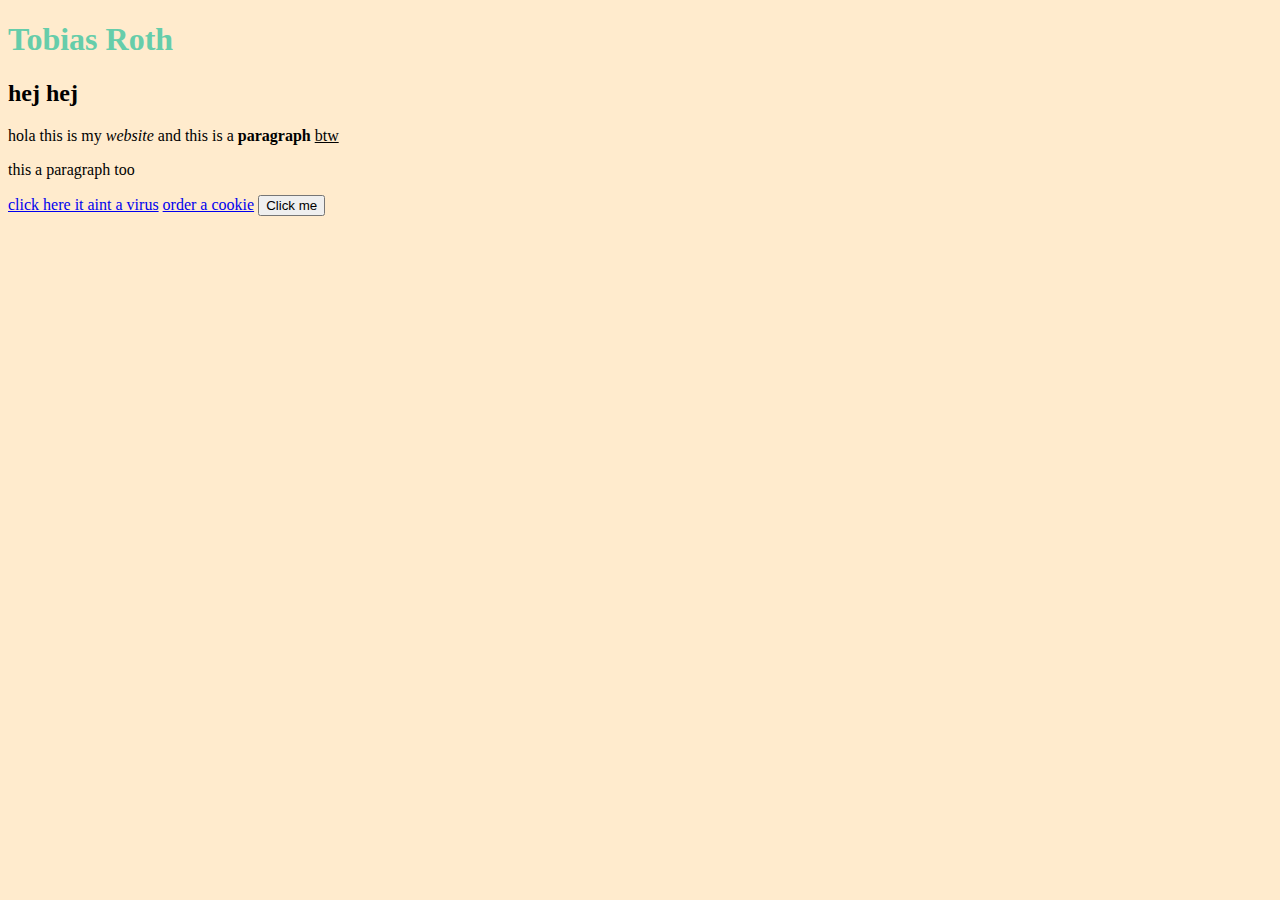
<file: index.html>
﻿<!DOCTYPE html>

<html lang="en" xmlns="http://www.w3.org/1999/xhtml">
<head>
    <meta charset="utf-8" />
    <title>Min feta hemsida</title>
    <meta name="description" content="hej hej detta e min feta hemsida" />
    <link rel="stylesheet" href="CSS File.css"/>


</head>
<body>

    <!--hello why u in here lurking around-->
    <h1>Tobias Roth</h1>
    <h2>hej hej</h2>

    <section>
        <p>hola this is my <i>website</i> and this is a <b>paragraph</b> <u>btw</u></p>
        <p>this a paragraph too</p>
    </section>

    <a href="htmlfilenumerodos.html">click here it aint a virus</a>
    <a href="htmlfilenumerotres.html">order a cookie</a>


    <button onclick="alertButton()">Click me</button>

    <script src="Javascript File.js"></script>

</body>
</html>
</file>
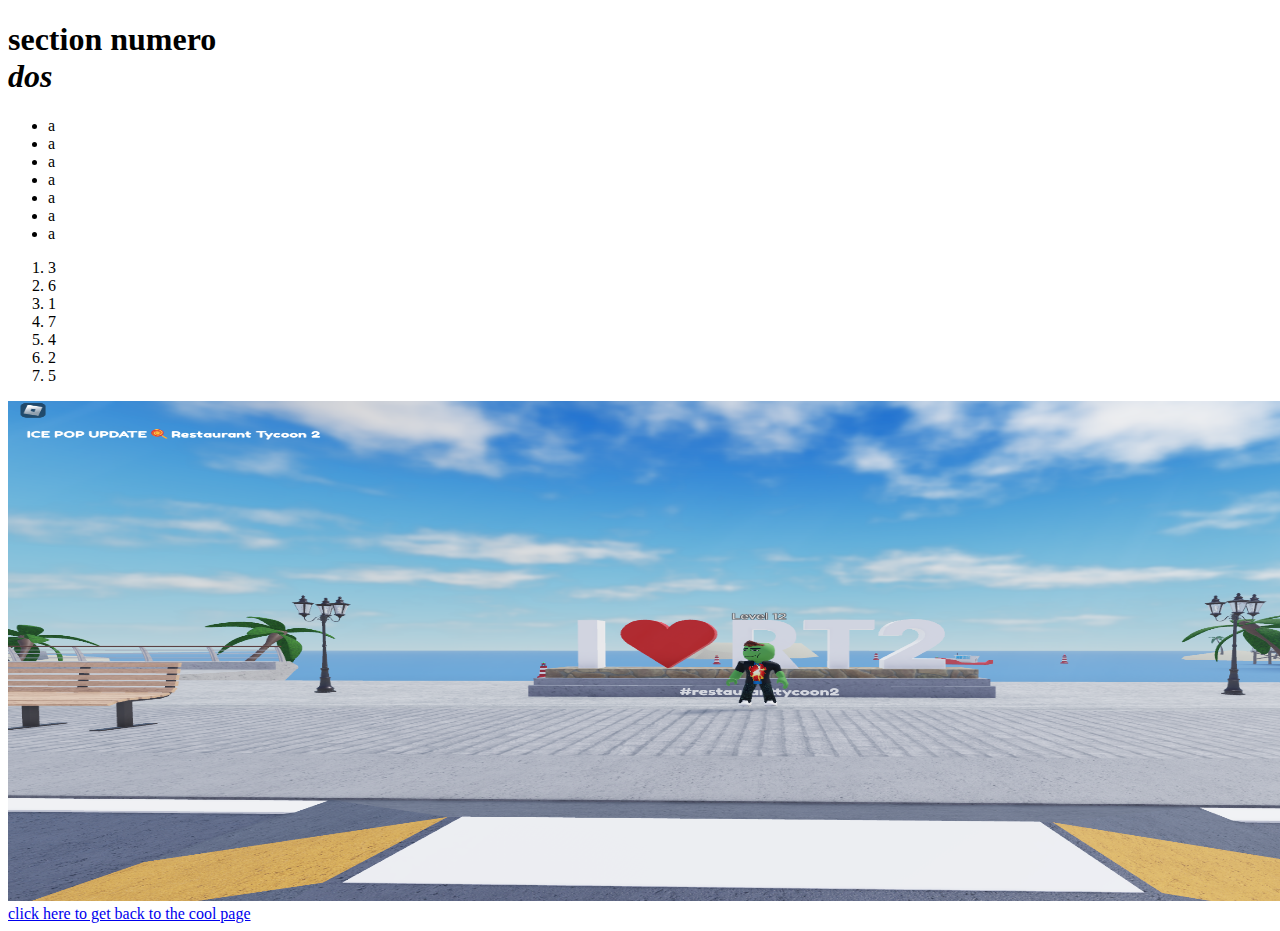
<file: htmlfilenumerodos.html>
﻿<!DOCTYPE html>

<html lang="en" xmlns="http://www.w3.org/1999/xhtml">
<head>
    <meta charset="utf-8" />
    <title></title>
</head>
<body>
    <section>
        <h1>section numero <br /><i>dos</i></h1>
        <ul>
            <li>a</li>
            <li>a</li>
            <li>a</li>
            <li>a</li>
            <li>a</li>
            <li>a</li>
            <li>a</li>
        </ul>
        <ol>
            <li>3</li>
            <li>6</li>
            <li>1</li>
            <li>7</li>
            <li>4</li>
            <li>2</li>
            <li>5</li>
        </ol>
    </section>

    <img src="robloxpic.png" width="1500" height="500" alt="roblox pic"/>
    <br />

    <a href="index.html">click here to get back to the cool page</a>
</body>
</html>
</file>
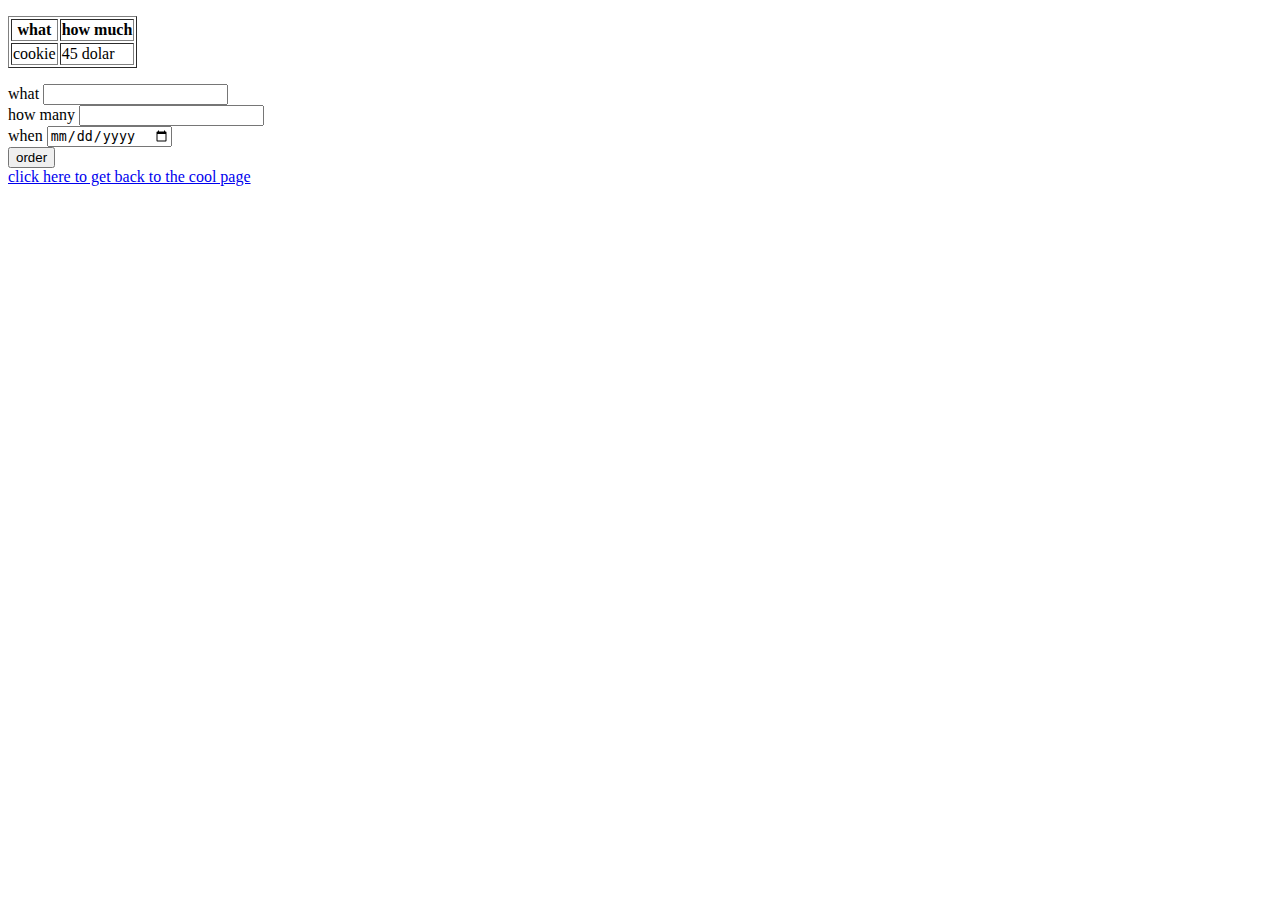
<file: htmlfilenumerotres.html>
﻿<!DOCTYPE html>

<html lang="en" xmlns="http://www.w3.org/1999/xhtml">
<head>
    <meta charset="utf-8" />
    <title></title>
</head>
<body>
    <p>
        <table border="1">
            <tr>
                <th>what</th>
                <th>how much</th>
            </tr>
            <tr>
                <td>cookie</td>
                <td>45 dolar</td>
            </tr>


        </table>
    </p>

    <form>
        <label>what</label>
        <input name="Cookie Type" /><br />
        <label>how many</label>
        <input name="quantity" /><br />
        <label>when</label>
        <input name="date" type="date" /><br />
        <button>order</button>
    </form>
    <a href="index.html">click here to get back to the cool page</a>
</body>
</html>
</file>
<file: CSS File.css>
﻿h1 {
    color : mediumaquamarine;
    
}

body {
    background-color : blanchedalmond;
}
</file>
